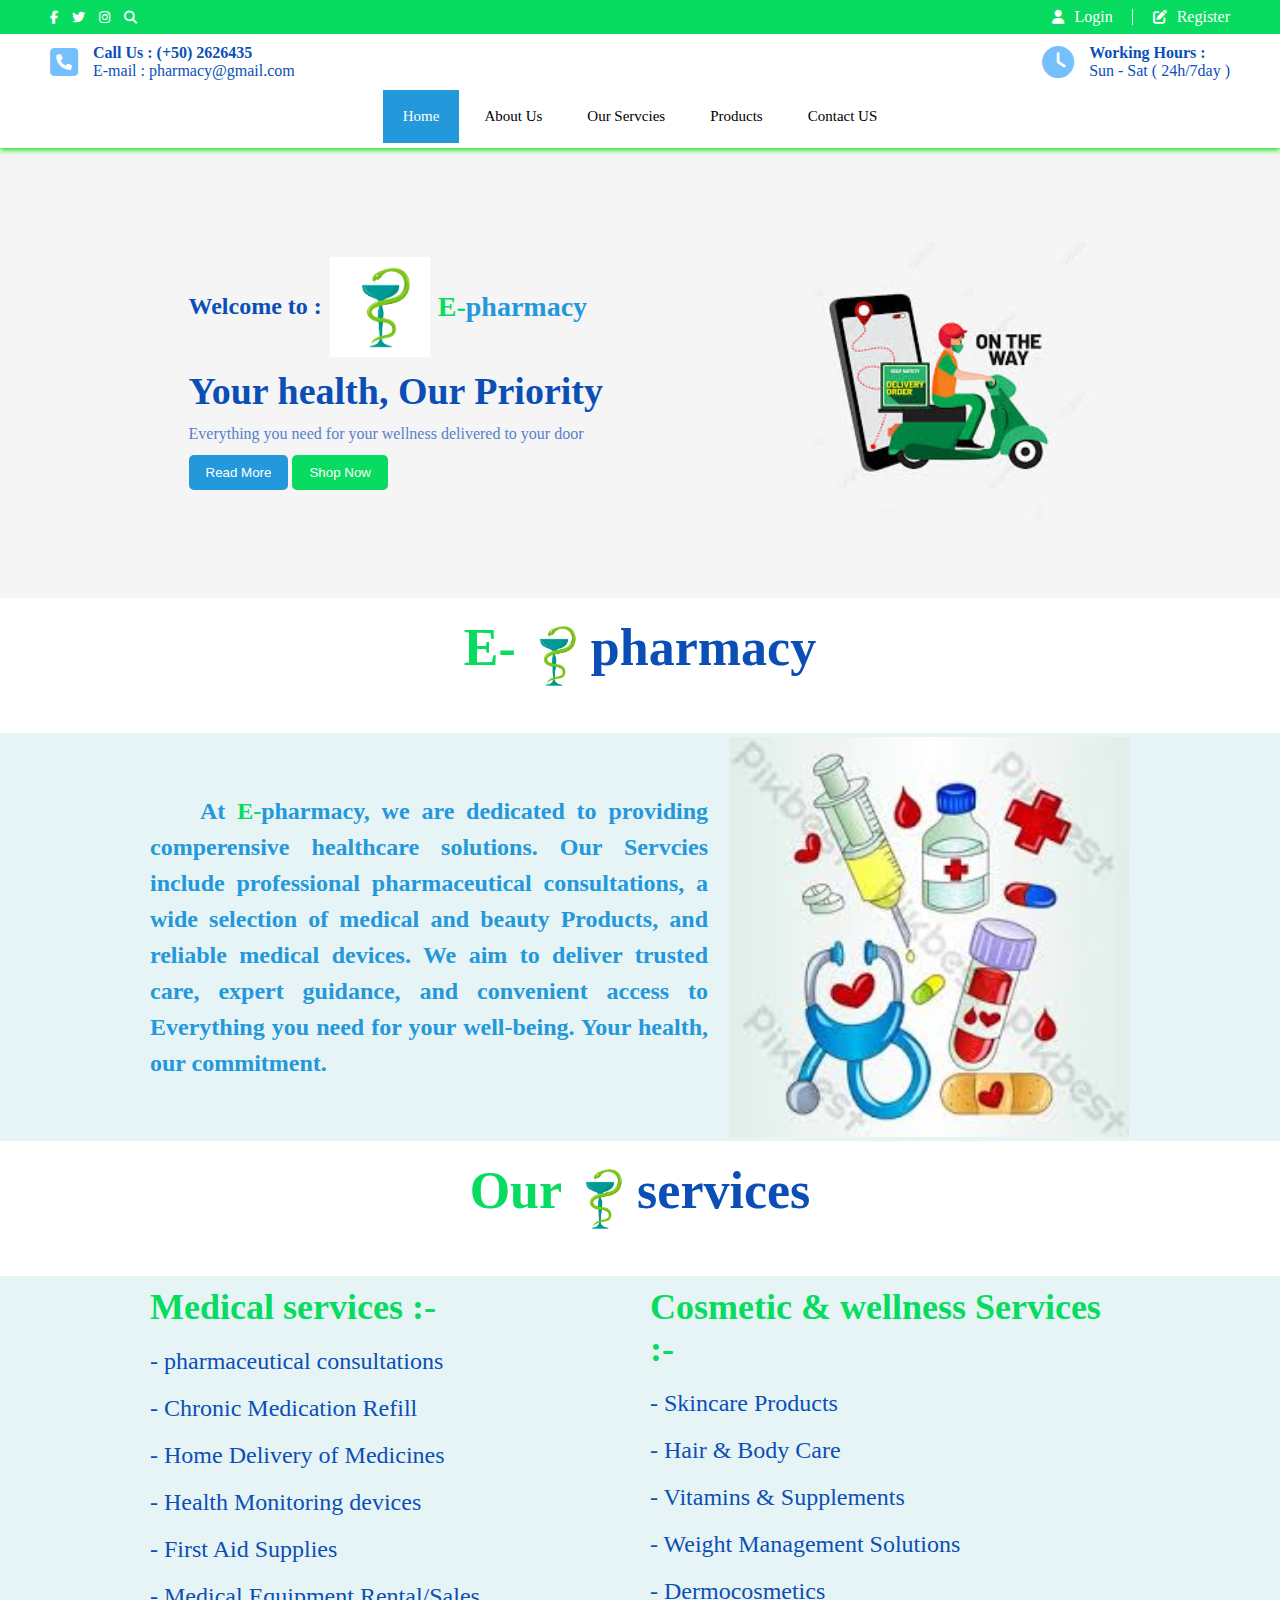
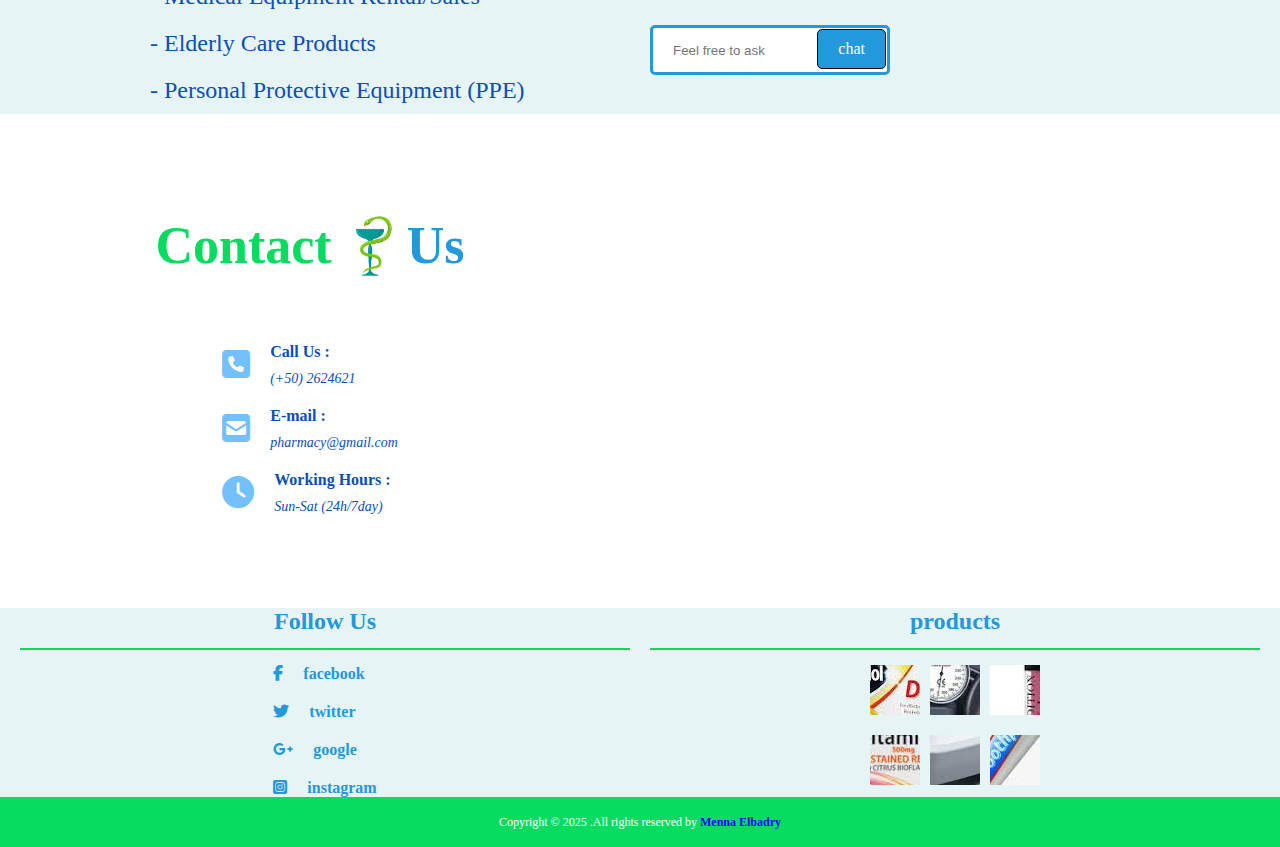
<file: index.html>
<!DOCTYPE html>
<html lang="en">
<head>
    <meta charset="UTF-8">
    <meta name="viewport" content="width=device-width, initial-scale=1.0">
     <link rel="stylesheet" href="https://cdnjs.cloudflare.com/ajax/libs/font-awesome/6.7.2/css/all.min.css" integrity="sha512-Evv84Mr4kqVGRNSgIGL/F/aIDqQb7xQ2vcrdIwxfjThSH8CSR7PBEakCr51Ck+w+/U6swU2Im1vVX0SVk9ABhg==" crossorigin="anonymous" referrerpolicy="no-referrer" />

    <link rel="stylesheet" href="style.css">
    <title>E-pharmacy</title>
</head>
<body>

 <!-- start nav -->
     <nav>
        <div class="top-nav">
            <div class="social">
                <i class="fa-brands fa-facebook-f"></i>
                <i class="fa-brands fa-twitter"></i>
                <i class="fa-brands fa-instagram"></i>
                <i class="fa-solid fa-magnifying-glass"></i>
            </div>
            <div class="auth">
                <div>
                    <i class="fa-solid fa-user"></i>
                    <span> Login </span>
                </div>
                <div>
                    <i class="fa-solid fa-pen-to-square"></i>
                    <span> Register </span>
                </div>
                <!-- <div>
                    <i class="fa-solid fa-cart-shopping"></i>
                    <span> 0 </span>
                </div> -->
            </div>
            <i class="fa-solid fa-bars"></i>
        </div>
        <div class="down-nav">
            <div class="info">
                <div>
                    <i class="fa-solid fa-square-phone fa-2xl" style="color: #74C0FC;"></i>
                    <div>
                        <b>Call Us : (+50) 2626435</b>
                        <p>E-mail : pharmacy@gmail.com</p>
                    </div>
                </div>
                <div>
                     <i class="fa-solid fa-clock fa-2xl" style="color: #74C0FC; "></i>
                    <div>
                        <b>Working Hours :</b>
                        <p>Sun - Sat ( 24h/7day )</p>
                    </div>
                </div>
            </div>
            <div class="navbar">
                <ul>
                    <li>
                        <a href="#Home" id="Home" class="active"> Home </a>
                    </li>
                    <li>
                        <a href="#About" id="About"> About Us </a>
                    </li>
                    <li>
                        <a href="#Servcies" id="Servcies"> Our Servcies </a>
                    </li>
                    <li>
                        <a href="product.html" id="Products"> Products </a>
                    </li>
                    <li>
                        <a href="#Contact " id="Contact"> Contact US </a>
                    </li>
                </ul>
            </div>
        </div>
     </nav>
    <!-- end nav -->


    <!-- start header -->
     <header id="Home">
        <div class="details">
            <div>
                <b>Welcome to :</b>
                <img src="image/logo.png" alt="">
                <b><span>E-</span>pharmacy</b>

            </div>
            <h1> Your health, Our Priority </h1>
            <p>Everything you need for your wellness delivered to your door</p>
            <div>
                <button> Read More </button>
                <button> Shop Now </button>
            </div>
        </div>
        <div>
            <img src="image/images.jpg" alt="">
        </div>
     </header>
    <!-- end header -->
<!-- home -->
 <section class="about" id="About">
            <div class="sec-title"> 
                <b>E-</b>
                <img src="images\images\logo.png" alt="">
                <b>pharmacy</b>
            </div>
     <div class="details">
        
        <p>  At <span>E-</span>pharmacy, we are dedicated to providing comperensive healthcare solutions. Our Servcies include professional pharmaceutical consultations, a wide selection of medical and beauty Products, and reliable medical devices. We aim to deliver trusted care, expert guidance, and convenient access to Everything you need for your well-being. Your health, our commitment.</p>

        <div>
            <img src="image\imag.jpg" alt="">
        </div> 

    </div>

 </section>

 <!-- services -->
  <section class="services" id="services"> 
                <div class="sec-title">
                   <b>Our</b>
                   <img src="image\logo.png" alt="">
                   <b>services</b>
            </div>
     <div class="details"> 
        <div class="medical">
            <h2> Medical services :-</h2>
            <span>- pharmaceutical consultations</span>
            <span>- Chronic Medication Refill</span>
            <span>- Home Delivery of Medicines</span>
            <span>- Health Monitoring devices</span>
            <span>- First Aid Supplies</span>
            <span>- Medical Equipment Rental/Sales</span>
            <span>- Elderly Care Products</span>
            <span>- Personal Protective Equipment (PPE)</span>
        </div>

        <div class="cosmetic">
            <h2> Cosmetic & wellness Services :-</h2>
             <span>- Skincare Products</span>
             <span>- Hair & Body Care</span>
             <span>- Vitamins & Supplements</span>
             <span>- Weight Management Solutions</span>
             <span>- Dermocosmetics</span>
            <div class="chat">
                <input type="text" class="inchat" id="chat" placeholder="Feel free to ask ">
                <div class="in"> chat </div>
            </div>       
      </div>
      </div>


  </section>
  <!-- contact -->
   <section class="Contact" id="Contact">
        <div class="container">
     <div class="sec-title"> 
                <b>Contact</b>
                <img src="image\logo.png" alt="">
                <b>Us</b>
            </div>
     <div class="details">
        <div class="icon">
             <i class="fa-solid fa-square-phone fa-2xl" style="color: #74C0FC;"></i>
        
        <div>
            <span>Call Us :</span>
            <span>(+50) 2624621 </span>
        </div>
        </div>
        <div class="icon">
            <!-- <img src="images/icons-js/email.svg" alt=""> -->
             <i class="fa-solid fa-square-envelope fa-2xl" style="color: #74C0FC;"></i>
        
        <div>
            <span>E-mail : </span>
            <span>pharmacy@gmail.com </span>
        </div>
        </div>
        <div class="icon">
            <!-- <img src="images/icons-js/clock-2.svg" alt=""> -->
             <i class="fa-solid fa-clock fa-2xl" style="color: #74C0FC; "></i>
        
        <div>
            <span>Working Hours :</span>
            <span>Sun-Sat (24h/7day)</span>
        </div>
        </div>    
    </div>
 </div>
<div class="location">
    <iframe src="https://www.google.com/maps/embed?pb=!1m14!1m12!1m3!1d13729.800899712676!2d31.586986643787455!3d30.649448137974886!2m3!1f0!2f0!3f0!3m2!1i1024!2i768!4f13.1!5e0!3m2!1sen!2seg!4v1747747829943!5m2!1sen!2seg" width="600" height="450" style="border:0;" allowfullscreen="" loading="lazy" referrerpolicy="no-referrer-when-downgrade"></iframe>
</div>
</section>

<footer>
<section class="top">
 
     <div class="Follow">
        <h2> Follow Us </h2>
        <div class="social">
            <div class="facebook">
                <i class="fa-brands fa-facebook-f"></i>
                <span>facebook</span>
            </div>
             <div class="twitter">
             <i class="fa-brands fa-twitter"></i>        
            <span>twitter</span>
            </div>
             <div class="google">
                <i class="fa-brands fa-google-plus-g"></i>
                <span>google</span>
            </div>
             <div class="instagram">
                <i class="fa-brands fa-square-instagram"></i>
                <span>instagram</span>
            </div>

        </div>
    </div>

    <div class="prod">
        <h2> products </h2>
        <div>
            <div>
            <img src="image\cold.jpg" alt="">
            </div>
            <div>
            <img src="image\pressure.jpg" alt="">
            </div>
            <div>
            <img src="image\rouge.jpg" alt="">
            </div>
            <div>
            <img src="image\vitc.jpg" alt="">
            </div>
            <div>
            <img src="image\oxgyn.jpg" alt="">
            </div>
            <div>
            <img src="image\tooth.jpg" alt="">
            </div>

        </div>
    </div> 
    </div>
</section>
<section class="bottom">

    <div>
        <span>Copyright © 2025 .All rights reserved by</span>
        <a href="https://mennaelbadry89/github">Menna Elbadry</a>
    </div>

</section>
</footer>



<i class="fa-solid fa-arrow-up"></i>


    








    <script src="main.js"></script>
</body>
</html>
</file>
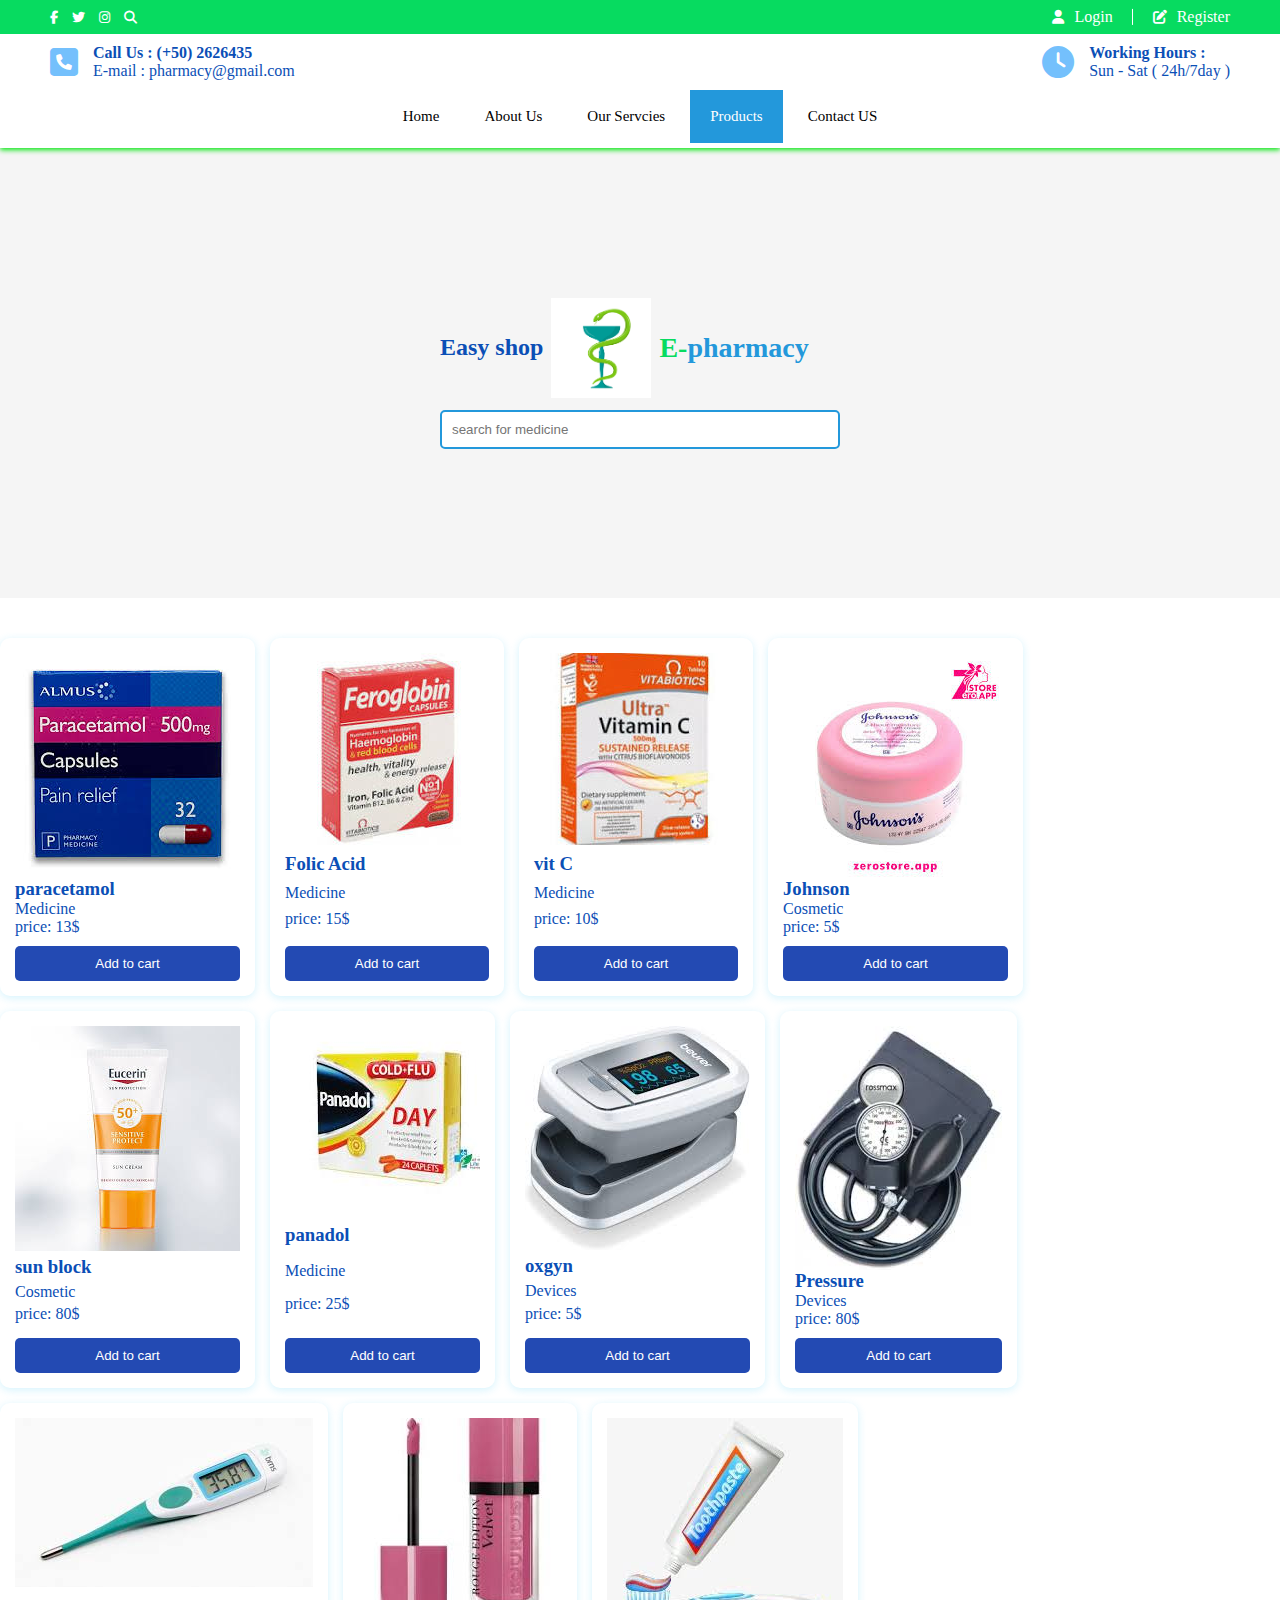
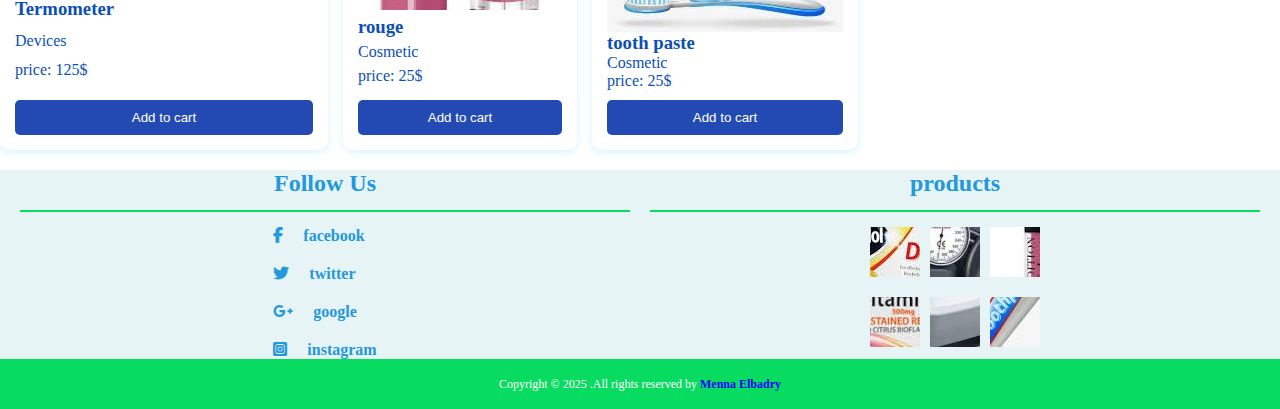
<file: product.html>
<!DOCTYPE html>
<html lang="en">
<head>
    <meta charset="UTF-8">
    <meta name="viewport" content="width=device-width, initial-scale=1.0">
     <link rel="stylesheet" href="https://cdnjs.cloudflare.com/ajax/libs/font-awesome/6.7.2/css/all.min.css" integrity="sha512-Evv84Mr4kqVGRNSgIGL/F/aIDqQb7xQ2vcrdIwxfjThSH8CSR7PBEakCr51Ck+w+/U6swU2Im1vVX0SVk9ABhg==" crossorigin="anonymous" referrerpolicy="no-referrer" />

    <link rel="stylesheet" href="style.css">
    <title>E-pharmacy</title>
</head>
<body>

 <!-- start nav -->
     <nav>
        <div class="top-nav">
            <div class="social">
                <i class="fa-brands fa-facebook-f"></i>
                <i class="fa-brands fa-twitter"></i>
                <i class="fa-brands fa-instagram"></i>
                <i class="fa-solid fa-magnifying-glass"></i>
            </div>
            <div class="auth">
                <div>
                    <i class="fa-solid fa-user"></i>
                    <span> Login </span>
                </div>
                <div>
                    <i class="fa-solid fa-pen-to-square"></i>
                    <span> Register </span>
                </div>
                <!-- <div>
                    <i class="fa-solid fa-cart-shopping"></i>
                    <span> 0 </span>
                </div> -->
            </div>
            <i class="fa-solid fa-bars"></i>
        </div>
        <div class="down-nav">
            <div class="info">
                <div>
                    <i class="fa-solid fa-square-phone fa-2xl" style="color: #74C0FC;"></i>
                    <div>
                        <b>Call Us : (+50) 2626435</b>
                        <p>E-mail : pharmacy@gmail.com</p>
                    </div>
                </div>
                <div>
                     <i class="fa-solid fa-clock fa-2xl" style="color: #74C0FC; "></i>
                    <div>
                        <b>Working Hours :</b>
                        <p>Sun - Sat ( 24h/7day )</p>
                    </div>
                </div>
            </div>
            <div class="navbar">
                <ul>
                    <li>
                        <a href="index.html" id="Home"> Home </a>
                    </li>
                    <li>
                        <a href="#About" id="About"> About Us </a>
                    </li>
                    <li>
                        <a href="#Servcies" id="Servcies"> Our Servcies </a>
                    </li>
                    <li>
                        <a href="#Products" id="Products" class="active"> Products </a>
                    </li>
                    <li>
                        <a href="#Contact " id="Contact"> Contact US </a>
                    </li>
                </ul>
            </div>
        </div>
     </nav>
    <!-- end nav -->

    <header class="head"> 
        <div class="details">
            <div>
                <b>Easy shop</b>
                <img src="image/logo.png" alt="">
                <b><span>E-</span>pharmacy</b>

            </div>

        <input type="text" id="searchInput" placeholder="search for medicine">
        
    </header>

    <section class="main">
        <div class="productsContainer" id="productsContainer">
            <!-- <div class="productCard">
                <img src="C:\Users\tohiba\Desktop\project\image\folic.jpg" alt="">
                <h3>${products[i].name}</h3>
                <p>${products[i].description}</p>
                <p>price: ${products[i].price}$</p>
                <button onclick="addToCart(${products[i].id})"> Add to cart </button>
            </div> -->
        </div>
        <div class="car" id="cart">
            <h2> Shopping Cart </h2>
            <div id="cartItems">
                <!-- <div class="card">
                <p> ${item.name}(x ${item.amoun}) </p>
                    <button onclick="removeFromCart(${item.id})"> Delete </button> 
                    </div> -->
            </div>
            <p id="totalPrice"> Total: 0$</p>
            <button id="clearCart"> Empaty cart </button>
        </div>

    </section>


<footer>
<section class="top">
 
     <div class="Follow">
        <h2> Follow Us </h2>
        <div class="social">
            <div class="facebook">
                <i class="fa-brands fa-facebook-f"></i>
                <span>facebook</span>
            </div>
             <div class="twitter">
             <i class="fa-brands fa-twitter"></i>        
            <span>twitter</span>
            </div>
             <div class="google">
                <i class="fa-brands fa-google-plus-g"></i>
                <span>google</span>
            </div>
             <div class="instagram">
                <i class="fa-brands fa-square-instagram"></i>
                <span>instagram</span>
            </div>

        </div>
    </div>

    <div class="prod">
        <h2> products </h2>
        <div>
            <div>
            <img src="image\cold.jpg" alt="">
            </div>
            <div>
            <img src="image\pressure.jpg" alt="">
            </div>
            <div>
            <img src="image\rouge.jpg" alt="">
            </div>
            <div>
            <img src="image\vitc.jpg" alt="">
            </div>
            <div>
            <img src="image\oxgyn.jpg" alt="">
            </div>
            <div>
            <img src="image\tooth.jpg" alt="">
            </div>

        </div>
    </div> 
    </div>
</section>
<section class="bottom">

    <div>
        <span>Copyright © 2025 .All rights reserved by</span>
        <a href="https://mennaelbadry89/github">Menna Elbadry</a>
    </div>

</section>
</footer>
<i class="fa-solid fa-arrow-up"></i>





    <script src="product.js"></script>
</body>
</html>
</file>
<file: style.css>
*{
    padding: 0;
    margin: 0;
    box-sizing: border-box;
}

:root{
    --main-color : #2398db ;
    --secondary-color :#07db60 ;
    --main-font : 'Times New Roman', Times, serif;
    --secondary-font : sans-system-ui, -apple-system, "Segoe UI", Roboto, "Helvetica Neue", Arial, "Noto Sans", "Liberation Sans", sans-serif, "Apple Color Emoji", "Segoe UI Emoji", "Segoe UI Symbol", "Noto Color Emoji";

}

body{
    font-family: var(--main-font);
    color: rgb(11, 79, 182);
    position: relative;
}


nav{
    position: sticky;
    z-index: 10;
    top: 0;

    box-shadow: 0 2px 5px 0px #08e613;
}
.top-nav{
    padding: 8px 50px;
    display: flex;
    justify-content: space-between;
    align-items: center;
    background-color: var(--secondary-color);
    color: #fff;
}
.top-nav .social{
    display: flex;
    gap: 14px;
}
.top-nav .social i{
    font-size: 13px;
}
.top-nav .auth{
    display: flex;
    align-items: center;
    justify-content: center;
    gap: 40px;
}
.top-nav .auth div{
    display: flex;
    align-items: center;
    gap: 10px;
    position: relative;
}
.top-nav .auth div i{
    font-size: 14px;
}
.top-nav .auth div span{
    transition: 0.5s;
    cursor: pointer;
    
}
.top-nav .auth div span:hover{
    color: var(--main-color);
}


.top-nav .auth div:first-of-type::after{
    position: absolute;
    content: '';

    width: 1px;
    height: 90%;
    background-color: #fff;
    top: 50%;
    transform: translateY(-50%);
    right: -20px;
}

.down-nav{
    background-color: #fff;
    display: flex;
    flex-direction: column;
    padding: 10px  50px 5px;
    gap: 10px;
}
.down-nav .info{
    display: flex;
    align-items: center;
    justify-content: space-between;

}
.down-nav .info > div{
    display: flex;
    align-items: center;
    justify-content: center;
    gap: 15px;
}

.down-nav .navbar ul{
    width: 100%;
    transition: .5s;
    z-index: 10;
    background-color: #fff;
    left: 0;
    display: flex;
    justify-content:center;
    gap: 5px;
}
.down-nav .navbar ul li{
    list-style: none;
}
.down-nav .navbar ul li a{
    display: block;
    color: #000;
    text-decoration: none;
    padding: 18px 20px ;
    transition: 0.5s;
    font-weight: 500;
    font-size: 15px;
}
.down-nav .navbar ul li a:hover , 
.down-nav .navbar ul li a.active{
    color: #fff;
    background-color: var(--main-color);
}

.fa-bars{
    font-size: 20px;
    cursor: pointer;
    transition: 0.5s;
    display: none;
}
.fa-bars:hover{
     transform: scale(1.2) rotate(0);

}
.fa-bars.open{
    transform: scale(1.2) rotate(90deg);
    text-shadow: 2px 2px 5px var(--main-color), -2px -2px 5px var(--main-color);

}

@media (max-width: 600px) {
    .top-nav{
        padding: 8px 20px;
    }
    .down-nav{
        padding: 20px;
    }
    .fa-bars{
        display: block;
    }
    .down-nav .info div:nth-of-type(2) {
        display: none;
    }
    .down-nav .details:nth-of-type(2){
        display: none;
    }
    .down-nav ul{
        flex-direction: column;
        visibility: hidden;
        opacity: 0;
        height: 0;
    }
    .down-nav ul.open{
        visibility: visible;
        opacity: 1;
        height: 296px;
    }
    .down-nav ul li{
        width: 100%;
    }
    .down-nav ul li a{
        text-align: center;
    }
}

/* start header */
header{
    min-height: 50vh;
    display: flex;
    justify-content: space-evenly;
    align-items: center;
    background: rgb(245, 245, 245);

}
header .details{
    display: flex;
    flex-direction: column;
    gap: 12px;
}
header .details >div:first-of-type{
    display: flex;
    align-items: center;
    gap: 8px;
}
header .details >div:first-of-type b{
    font-size: 24px;
}

header .details >div:first-of-type b:nth-of-type(2){
    font-size: 28px;
    color: var(--main-color);
    font-weight: bold;
}

header .details >div:first-of-type b:nth-of-type(2) span{
    color: var(--secondary-color);
}
header .details >div:first-of-type img{
    width: 100px;
    height: 100px;
}
header .details > h1{
    font-size: 38px;
}
header .details > h1 span{
    color: var(--main-color);
}
header .details > p{
    opacity: 0.7;
    max-width: 400px;

}
header .details >div:last-of-type button{
    padding: 8px 15px;
    background-color: var(--main-color);
    border: 2px solid var(--main-color);
    cursor: pointer;
    color: #fff;
    transition: 0.5s;
    border-radius: 5px;
}
header .details >div:last-of-type button:nth-of-type(2){
    background-color: var(--secondary-color);
    border-color: var(--secondary-color);
}
header .details >div:last-of-type button:hover{
    color: var(--main-color);
    background-color: #fff;
}
header .details >div:last-of-type button:nth-of-type(2):hover{
    background-color: #fff;
    color: var(--secondary-color);
}
header > div:nth-of-type(2) img{
    width: 300px;
    animation: slide 5s linear infinite ;
}
@keyframes slide {
    100%{
        transform: translateX(200px);
    }
}


@media (max-width: 600px) {
    header .details >div:first-of-type b{
    font-size: 16px;
}

    header .details >div:first-of-type b:nth-of-type(2){
    font-size: 16px;
}
header .details >div:first-of-type img{
    width: 50px;
    height: 50px;
}
header .details > h1{
    font-size: 24px;
    width: max-content;
}
}


/* about */

section{
    margin-top: 20px;
    display: flex;
    flex-direction: column;
    gap: 40px;


}
.about{
    background-image: url(image\imag.jpg) center no-repeat;
    background-size: cover;
}
.about .sec-title{
    display: flex;
    /* gap: 2px; */
    margin: auto;
    font-size: 52px;
}
.about .sec-title b:first-of-type{
    color: var(--secondary-color);
}
.about .sec-title img{
    width: 75px;
    height: 75px;

}
.about .details{
    display: flex;
    
    gap: 20px;
    background:rgb(133, 201, 206, .2);
    /* background-image:  linear-gradient(rgba(255, 255, 255, 0.5) , rgba(255,255,255,.5)), url(image\imag.jpg) center no-repeat;
    background-size: cover; */
    /* padding: 0 100px; */

}

.about .details div{
    width: 100%;
    padding: 0 150px 0 0;   
    border: 1px  solid transparent;
    /* border-radius: 50%; */
    display: flex;
    align-items: center;
    justify-content: center;
}
.about .details div img{
    width: 400px;
   
   display: flex;
   align-items: center;
   justify-content: center;
}
.about .details >p{
    padding: 60px 0 60px 150px;
    font-size: 24px;
    text-indent: 50px;
    font-weight: bold;
    color: var(--main-color);
    line-height: 1.5;
    text-align: justify;
    /* z-index: 1; */
}
.about .details >p span{
    color: var(--secondary-color);
}

@media (max-width: 600px) {
    .about .sec-title{
    font-size: 36px;
}
.about .sec-title img{
    width: 50px;
    height: 50px;
}
.about .details{
    flex-direction: column;
}
.about .details >p{
    padding: 20px 0;
    font-size: 16px;
}
 /* .about .details img{
    width: 100%;
    margin: 0;
 }    */
}


.services .sec-title{
    display: flex;
    /* gap: 2px; */
    margin: auto;
    font-size: 52px;
}
.services .sec-title b:first-of-type{
    color: var(--secondary-color);
}
.services .sec-title img{
    width: 75px;
    height: 75px;

}
.services .details{
    display: flex;
    gap: 20px;
    padding: 10px 150px;
    background:rgb(133, 201, 206, .2);
    /* background: url(image\lll.jpg) center no-repeat;
    background-size: contain; */

}
.services .details h2{
    color: var(--secondary-color);
    font-size: 36px;

}

.services .details div{
    width: 50%;
    display: flex;
    flex-direction: column;
    gap: 20px;
}
.services .details div span{
    font-size: 24px;
    transition: .5s;
    cursor: pointer;
}
.services .details div span:hover{
    color: mediumvioletred;
}

.services .details .cosmetic .chat{
    position: relative;
}
.services .details .cosmetic .chat input{
    height: 50px;
    width: 100%;
    padding: 0 20px;
    border: 3px solid var(--main-color);
    border-radius: 5px;

}
.services .details .cosmetic .chat input:focus{
       outline: 5px solid var(--secondary-color);
       transform: scaleX(1.2);

}
.services .details .cosmetic .chat .in{
    position: absolute;
    width: max-content;
    padding: 10px 20px;
    background-color: var(--main-color);
    color: white;
    border: 1px solid black;
    border-radius: 5px;
    right: 4px;
    top: 4px;
    cursor: pointer;
    animation: inn 1s ease infinite alternate;

}
@keyframes inn {
    100%{
        transform: rotate3d(0,1,0,90deg);
    }
    
}
.services .details .cosmetic .chat .in:hover{
    animation-play-state: paused;
    background-color: var(--secondary-color);
}

@media (max-width: 600px) {
    .services .details{
        padding: 10px 0;
        flex-direction: column;
        justify-content: center;
    }
    .services .details .cosmetic .chat{
        width: 100px;
    }    
    .services .sec-title{
        font-size: 30px;
    }
    .services .details h2{
    font-size: 24px;
    width: max-content;
}
.services .details div span{
    font-size: 16px;
    width: max-content;

}
}
    

/* contact */

.Contact{
   
    display: grid;
    grid-template-columns: repeat(2, 1fr);

}

.Contact .container{
    width: 100%;
    display: flex;
    flex-direction: column;
    gap: 10px;
    margin: auto;
    padding: auto;
}
.Contact .container .sec-title{
       display: flex;
       align-items: center;
       margin: auto;
       font-size: 52px;
       color: var(--main-color);
}
.Contact .container .sec-title img{
    width: 75px;
    height: 75px;
}
.Contact .container .sec-title b:first-of-type{
    color: var(--secondary-color);
}

.Contact .container .details{
    display: flex;
    flex-direction: column;
    margin: auto; 
    gap: 20px;
    padding-top: 50px;
}

.Contact .container .details .icon{
    display: flex;
    align-items: center;
    gap: 20px;
}
.Contact .container .details .icon div{
    display: flex;
    flex-direction: column;
    justify-content: center;
    gap: 10px;
    cursor: pointer;

}
.Contact .container .details .icon div span:first-of-type {
    font-weight: bold;
}
.Contact .container .details .icon div span:last-of-type {
    font-family: var(--main-font);
    font-style: italic;
    font-size: 14px;
}

.Contact .location{
    overflow: hidden;
    /* width: 50%;
    height: 50vh; */
}

@media (max-width: 600px) {
    .Contact{
        grid-template-columns: 1fr;
    }
    .Contact .container .sec-title{
        font-size: 24px;
    }
    .Contact .container .sec-title img{
    width: 50px;
    height: 50px;
}


}

/* footer */

footer{
    display: flex;
    flex-direction: column;
    margin-bottom: 0;
    
}
footer .top{
    display: grid;
    grid-template-columns: repeat(2, 1fr);
    gap: 20px;
    background:rgb(133, 201, 206, .2);
    /* opacity: .5; */
    color: var(--main-color);
    font-weight: bold;
    padding: 0 20px;
    margin-bottom: 0;
    
}

footer .top .Follow{

    display: flex;
    flex-direction: column;
    align-items: center;
    gap: 10px;
    position: relative;

}

footer .top .Follow h2::after{
    content: '';
    position: absolute;
    top: 40px;
    left: 0;
    width: 100%;
    height: 2px;
    background-color: var(--secondary-color);

}
footer .top .Follow .social{
    margin-top: 20px;
    display: flex;
    flex-direction: column;
    gap: 20px;
    color: var(--main-color);
    font-family: var(--bs-font-sans-serif);

}
footer .top .Follow .social div{
    display: flex;
    gap: 20px;
    cursor: pointer;

}
footer .top .Follow .social div span:hover{
    color: blue;
    opacity: 1;

} 
footer .top .prod{

    display: flex;
    flex-direction: column;
    align-items: center;
    gap: 10px;
    position: relative;

}

footer .top .prod h2::after{
    content: '';
    position: absolute;
    top: 40px;
    left: 0;
    width: 100%;
    height: 2px;
    background-color: var(--secondary-color);

}
footer .top .prod div{
    margin-top: 10px;
    display: grid;
    grid-template-columns: repeat(3, 1fr);
    grid-template-rows: repeat(2, 1fr);
    gap: 10px;
}
footer .top .prod div div {
    width: 50px;
    height: 50px;
    display: flex;
    align-items: center;
    justify-content: center;
    overflow: hidden;
    cursor: pointer;

}
footer .top .four div div img{
    width: 70%;
}

@media (max-width: 768px) {
    footer .top{   
    grid-template-columns: 1fr;
    gap: 70px;
    justify-items: start;
}
}

footer .bottom{
    height: 50px;
    padding: 0;
    margin: 0;
    display: flex;
    align-items: center;
    justify-content: center;
    background-color: var(--secondary-color);
    color: white;
    font-size: 12px;
}
footer .bottom div{

}
footer .bottom div a{
    color: blue;
    font-weight: bold;
    text-decoration: none;
}

.fa-arrow-up{
    width: 40px;
    height: 40px;
    outline: 2px solid var(--main-color);
    border: 2px solid var(--main-color);
    border-radius: 50%;
    background-color: var(--main-color);
    color: white;
    position: fixed;
    left: 50px;
    bottom: 50px;
    display: flex;
    align-items: center;
    justify-content: center;
    animation: arrow 2s ease infinite alternate;
    transition: .5s;
    visibility: hidden;
    opacity: 0;
}
@keyframes arrow {
    100%{
        transform: translateY(-20px);
    }
    
}
.fa-arrow-up:hover{
    animation-play-state: paused;
    outline-offset: 5px var(--main-color);
    background-color: white;
    color: var(--main-color);
}



.head div {
  font-size: 52px;
}
.head #searchInput{
    padding: 10px;
    width: 400px;
    border: 1px solid gray;
    border-radius: 5px;
    border: 2px solid var(--main-color);
}

.head #searchInput:hover{
    outline: 5px solid var(--secondary-color);
}
.main{
    display: flex;
    /* grid-template-columns: repeat(2, 1fr); */
    flex-direction: column;
    gap: 20px;
    
}

.main .productsContainer{
    display: flex;
    flex-wrap: wrap;

    gap: 15px;
    margin-top: 20px;
}
.main .productsContainer .productCard {
    background-color: white;
    padding: 15px;
    border-radius: 10px;
    box-shadow: 0 2px 8px rgba(39, 197, 245, 0.2);
    display: flex;
    flex-direction: column;
    /* gap: 10px; */
    justify-content: space-between;

}
.main .productsContainer .productCard img{
    width: 100%;
    /* margin: 10px; */
}
.main .productsContainer.productCard h3{
    margin: 0 0 5px 0;
    font-size: 20px;
}
.main .productsContainer .productCard button{
    background-color: rgb(35, 74, 179);
    color: white;
    border: none;
    padding: 10px;
    border-radius: 5px;
    margin-top: 10px;
    cursor: pointer;
}
.main .productsContainer .productCard button:hover{
    background-color: rgb(8, 161, 172);
}
.main .car {
    width: 250px;
    height: 80vh;
    padding: 15px;
    background-color: white;
    position: fixed;
    top: 150px;
    right: 20px;
    z-index: 20;
    border: 1px solid gray;
    border-radius: 10px;
    box-shadow: 0 2px 10px rgba(36, 255, 235, 0.2);
   
}
.main .car h2{
    text-align: center;
}
.main .car #cartItems{
    /* list-style: none;
    padding: 0;
    margin: 0 0 10px 0; */
    display: flex;
    flex-direction: column;
    gap: 10px;
}
.main .car #cartItems .card{
    display: flex;
    justify-content: space-between;
    gap: 5px;
    margin-bottom: 8px;

}
.main .car #cartItems .card button{
    background-color: rgb(204, 45, 72);
    border: none;
    color: white;
    border-radius: 3px;
    padding: 2px 6px;
    cursor: pointer;
}
.main .car #cartItems .card button:hover{
    background-color: brown;
}
.main .car #clearCart{
    width: 100%;
    padding: 10px;
    background-color: rgb(204, 45, 72);
    color: white;
    border: none;
    border-radius: 5px;
    cursor: pointer;
}
.main .car #clearCart:hover{
    background-color: brown;

}
.main .car #totalPrice{
    font-weight: bold;
    text-align: center;

}
</file>
